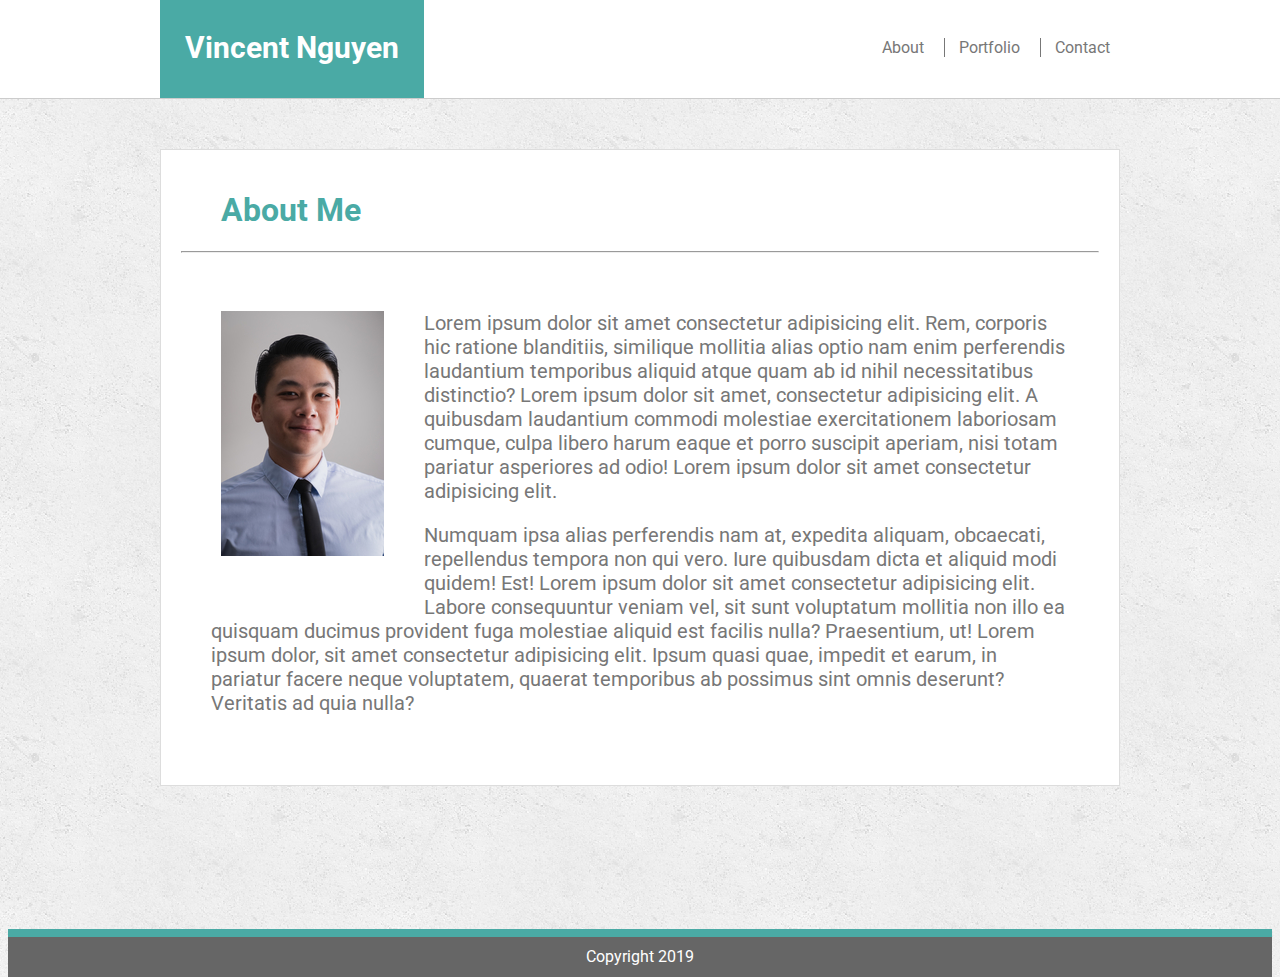
<file: index.html>
<!DOCTYPE html>
<html lang="en">
<head>
    <meta charset="UTF-8">
    <meta name="viewport" content="width=device-width, initial-scale=1.0">
    <meta http-equiv="X-UA-Compatible" content="ie=edge">
    <title>My Portfolio</title>
    <link rel="stylesheet" href="./assets/css/style.css">
    <!-- Google Fonts -->
    <link href="https://fonts.googleapis.com/css?family=Roboto:100,400,700" rel="stylesheet">
</head>
<body id="background">
<!-- Navigation Bar -->
<header class="top-header">
    <div class="nav-container">
        <a href="./index.html" id="name">Vincent Nguyen</a>
        <nav class="navbar">
            <span class="links"><a id="about" href="./index.html">About</a></span>
            <span class="links"><a id="portfolio" href="./portfolio.html">Portfolio</a></span>
            <span class="links"><a id="contact" href="./contact.html">Contact</a></span>
        </nav>
    </div>
</header>
<!-- Content -->
<div class="container">
    <div class="section-container">
        <div class="section">
            <h1 class="content-header">About Me</h1>
            <hr class="hr-line"/>
            <div class="content">
                <p>
                    <img id="profile-image" src="./assets/images/vincentlinkedincropped.jpg" alt="Profile Image">
                    Lorem ipsum dolor sit amet consectetur adipisicing elit. Rem, corporis hic ratione blanditiis, similique mollitia alias optio nam enim perferendis laudantium temporibus aliquid atque quam ab id nihil necessitatibus distinctio?
                    Lorem ipsum dolor sit amet, consectetur adipisicing elit. A quibusdam laudantium commodi molestiae exercitationem laboriosam cumque, culpa libero harum eaque et porro suscipit aperiam, nisi totam pariatur asperiores ad odio!
                    Lorem ipsum dolor sit amet consectetur adipisicing elit. 
                </p>
                <p>
                    Numquam ipsa alias perferendis nam at, expedita aliquam, obcaecati, repellendus tempora non qui vero. Iure quibusdam dicta et aliquid modi quidem! Est!
                    Lorem ipsum dolor sit amet consectetur adipisicing elit. Labore consequuntur veniam vel, sit sunt voluptatum mollitia non illo ea quisquam ducimus provident fuga molestiae aliquid est facilis nulla? Praesentium, ut!
                    Lorem ipsum dolor, sit amet consectetur adipisicing elit. Ipsum quasi quae, impedit et earum, in pariatur facere neque voluptatem, quaerat temporibus ab possimus sint omnis deserunt? Veritatis ad quia nulla?
                </p>   
            </div>
        </div>
    </div>
</div>
<footer class="footer">Copyright 2019</footer>
</body>
</html>
</file>
<file: assets/css/style.css>
/* For Flexbox Footer */
html, body {
	height: 100%;
	width: auto;
}
body {
  display: flex;
  flex-direction: column;
}
#background {
	background-image: url("../images/concrete.png");
}
/* Header and Navigation */
.top-header {
	color: #ffffff;
	background-color: #ffffff;
	margin-top: -10px;
	margin-left: -10px;
	margin-right: -10px;
	border-bottom: 1px solid #cccccc;
}
.nav-container {
	width: 960px;
	margin: auto;
	overflow: auto;
	background-color: #ffffff;
}
#name {
	float: left;
	display: block;
	background-color: #4aaaa5;
	color:#ffffff;
	font-family: 'Roboto', 'Georgia', Times, Times New Roman, serif;
	font-size: 30px;
	line-height: 100px;
	padding: 0px 25px 0px 25px;
	font-weight: bold;
	text-decoration: none;
}
.navbar {
	float: right;
	padding: 40px;
	padding-right: 0px;
}
.links {
	color: #777777;
	margin-right: 10px;
	text-decoration: none;
}
#about,
#portfolio {
	border-right: 1px solid #777777;
	padding-right: 20px;
}
#about,
#portfolio,
#contact {
	font-family: 'Roboto', 'Georgia', Times, Times New Roman, serif;
	text-decoration: none;
	color: #777777;
}
/* Content */
.container {
  font-family: 'Roboto', sans-serif, 'Arial', 'Helvetica Neue', Helvetica;
	width: 960px;
	margin: auto;
	min-height: calc(100vh - 70px);
	/* For Flexbox Footer */
	flex: 1 0 auto;
}
.section-container {
	background-color: #ffffff;
	margin-top: 50px;
	border: 1px solid #dddddd;
	padding: 20px;
}
.content-header {
	margin-left: 40px;
	border-bottom: 1px;
	color: #4aaaa5;
}
/* Line */
.hr-line {
	color: #777777;
}
.content {
	color: #777777;
	padding: 30px;
	left: 0;
	right: 0;
	font-size: 20px;
}
/* Portfolio Content */
.label-box {
	float: left;
	padding: 70px;
	width: 300px;
	height: 200px;
	position: relative;
	margin-bottom: 20px;
}
.image {
	position: absolute;
	border-style: solid;
	border-color: #4aaaa5;
	background-color: #4aaaa5;
	color: #ffffff;
	padding: 15px;
	left: 70px;
	width: 264px;
	bottom: 100px;
	text-align: center;
}
.clearfix {
	overflow: auto;

}
/* Profile Image */
#profile-image {
	float: left;
	padding: 40px;
	padding-left: 10px;
	margin-top: -40px;
}
/* Contact Form */
.contact-form {
	font-family: 'Roboto', 'Arial', 'Helvetica Neue', Helvetica, sans-serif;
	padding: 40px;
}
input[type=text], select, textarea {
  width: 100%;
  padding: 12px;
  border: 1px solid #cccccc;
  border-radius: 4px;
  box-sizing: border-box;
  margin-top: 6px;
  margin-bottom: 16px;
  resize: vertical;
}
input[type=submit] {
  background-color: #4aaaa5;
  color: white;
  padding: 12px 20px;
  border: none;
  border-radius: 4px;
  cursor: pointer;
}
/* Hover Effects */
input[type=submit]:hover,
#name:hover {
	background-color: lightgrey;
}
#about:hover,
#portfolio:hover,
#contact:hover {
	color: #4aaaa5;
}
/* Flexbox Footer */
.footer {
	flex-shrink: 0;
	font-family: 'Roboto', 'Arial', 'Helvetica Neue', Helvetica, sans-serif;
	text-align: center;
	color: #ffffff;
	border-top: 8px solid #4aaaa5;
	line-height: 40px;
	background-color: #666666;
}
@media screen and (max-width: 980px) {

}

@media screen and (max-width: 768px) {
	#name {
		width: 75%;
		text-align: center;
	}
	.navbar {
		width: 72%;
		text-align: justify;
	}
	.section-container {
		width: 72.5%;
	}
}

@media screen and (max-width: 640px) {
	#name {
		width: 65%;
		text-align: center;
	}
	.navbar {
		width: 76%;
		text-align: justify;
	}
	.section-container {
		width: 59.5%;
	}
}
</file>
